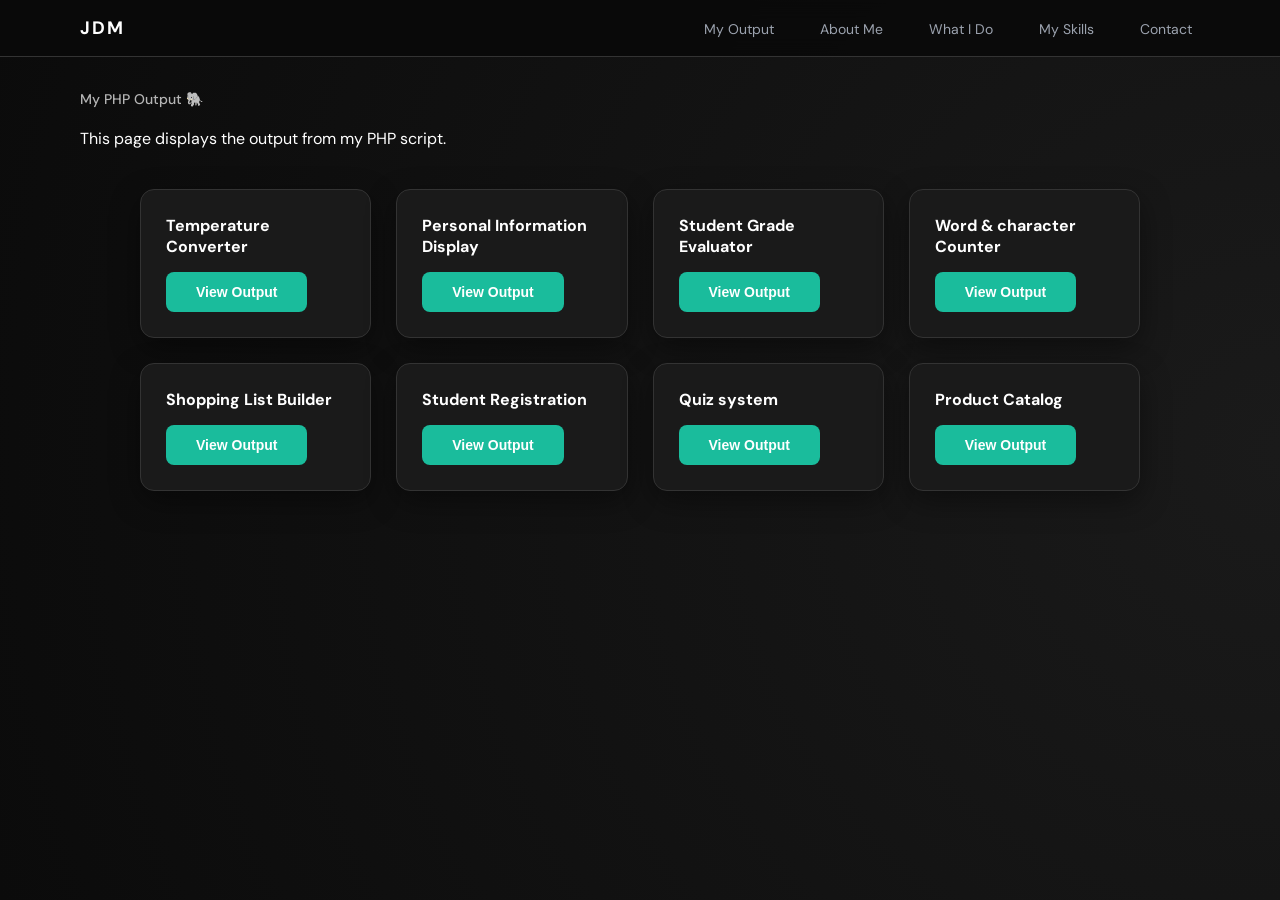
<file: output.html>
<!DOCTYPE html>
<html lang="en">
<head>
    <meta charset="UTF-8">
    <meta name="viewport" content="width=device-width, initial-scale=1.0">
    <title>My PHP Output</title>
    <link rel="stylesheet" href="output.css">
</head>
<body>

    <nav class="navbar">
        <div class="nav-logo">
            <a href="index.html">JDM</a>
        </div>

        <ul class="nav-links" id="navLinks">
            <li><a href="output.html">My Output</a></li>
            <li><a href="#about">About Me</a></li>
            <li><a href="#services">What I Do</a></li>
            <li><a href="#skills">My Skills</a></li>
            <li><a href="#projects">Contact</a></li>
        </ul>

        <div class="hamburger" id="hamburger">
            <span></span>
            <span></span>
            <span></span>
        </div>
    </nav>

    <div class="container">
        <h1>My PHP Output 🐘</h1>
        <p>This page displays the output from my PHP script.</p>

        <div class="output-grid">
            <div class="output-box">
                <h3>Temperature Converter</h3>
                <button><a href="php/temp.php">View Output</a></button>
            </div>

            <div class="output-box">
                <h3>Personal Information Display</h3>
                <button><a href="php/profile.php">View Output</a></button>
            </div>

            <div class="output-box">
                <h3>Student Grade Evaluator</h3>
                <button><a href="php/grade.php">View Output</a></button>
            </div>

            <div class="output-box">
                <h3>Word & character Counter</h3>
                <button><a href="php/counter.php">View Output</a></button>
            </div>

            <div class="output-box">
                <h3>Shopping List Builder</h3>
                <button><a href="php/shopping.php">View Output</a></button>
            </div>

            <div class="output-box">
                <h3>Student Registration</h3>
                <button><a href="php/enroll.php">View Output</a></button>
            </div>

            <div class="output-box">
                <h3>Quiz system</h3>
                <button><a href="php/quiz.php">View Output</a></button>
            </div>

            <div class="output-box">
                <h3>Product Catalog</h3>
                <button><a href="php/catalog.php">View Output</a></button>
            </div>
        </div>
    </div>

</body>
</html>
</file>
<file: output.css>
@import url('https://fonts.googleapis.com/css2?family=DM+Sans:wght@400;500;700&display=swap');

* {
    margin: 0;
    padding: 0;
    box-sizing: border-box;
}

html {
    scroll-behavior: smooth;
}

body {
    font-family: 'DM Sans', sans-serif;
    background: radial-gradient(circle at right, #1a1a1a, #0b0b0b);
    color: #ffffff;
    min-height: 100vh;
    padding-top: 90px;
    padding-left: 80px;
    padding-right: 80px;
}

.navbar {
    position: fixed;
    top: 0;
    left: 0;
    width: 100%;
    height: auto;
    padding: 16px 80px;
    display: flex;
    align-items: center;
    justify-content: space-between;
    background: rgba(10, 10, 10, 0.95);
    backdrop-filter: blur(10px);
    z-index: 9999;
    border-bottom: 1px solid #333;
}

.nav-logo {
    font-size: 18px;
    font-weight: 700;
    color: #ffffff;
    letter-spacing: 2px;
}

.nav-links {
    list-style: none;
    display: flex;
    gap: 30px;
}

.nav-links li {
    padding: 0 8px;
}

.nav-links a {
    text-decoration: none;
    font-size: 14px;
    color: #9ca3af;
    transition: 0.3s ease;
}

.nav-links a:hover {
    color: #ffffff;
}

.hamburger {
    display: none;
    flex-direction: column;
    cursor: pointer;
    gap: 5px;
}

.hamburger span {
    width: 25px;
    height: 3px;
    background: #fff;
    border-radius: 2px;
    transition: 0.3s ease;
}

h1 {
    font-size: 14px;
    font-weight: 500;
    color: #b5b5b5;
    margin-bottom: 20px;
}

.por {
    font-size: 28px;
    font-weight: 500;
    display: block;
    margin-bottom: 10px;
}

.name {
    font-size: 48px;
    font-weight: 700;
    margin-bottom: 10px;
    display: block;
}

.job {
    font-size: 16px;
    letter-spacing: 1px;
    color: #9ca3af;
    margin-bottom: 20px;
    display: block;
}

.desc {
    max-width: 500px;
    font-size: 14px;
    color: #b0b0b0;
    margin-bottom: 40px;
}

.pic {
    position: absolute;
    top: 140px;
    right: 120px;
    width: 300px;
    height: 300px;
    object-fit: cover;
    border-radius: 50%;
    filter: grayscale(100%);
    box-shadow: 0 0 0 25px rgba(255,255,255,0.03),
                0 40px 80px rgba(0,0,0,0.6);
}

h2 {
    text-align: center;
    margin-top: 100px;
    font-size: 28px;
    font-weight: 600;
}

#about-text {
    max-width: 700px;
    margin: 20px auto 60px;
    text-align: center;
}

#about-text p {
    font-size: 14px;
    color: #9ca3af;
    line-height: 1.8;
}

#projects {
    background: linear-gradient(180deg, #111111, #0d0d0d);
    padding: 50px 20px;
    border-radius: 18px;
    max-width: 1000px;
    margin: 0 auto 60px;
}

#projects ul {
    list-style: none;
    display: grid;
    grid-template-columns: repeat(4, 1fr);
    gap: 30px;
    text-align: center;
}

#projects li {
    color: #b5b5b5;
    font-size: 14px;
    position: relative;
    padding-top: 60px;
    display: flex;
    flex-direction: column;
    gap: 6px;
}

#projects li::before {
    content: "";
    width: 42px;
    height: 42px;
    background: #1a1a1a;
    border-radius: 50%;
    position: absolute;
    top: 0;
    left: 50%;
    transform: translateX(-50%);
}

#projects li::after {
    content: "";
    width: 6px;
    height: 6px;
    background: #22c55e;
    border-radius: 50%;
    position: absolute;
    top: 18px;
    left: 50%;
    transform: translateX(-50%);
}

.section-title {
    text-align: center;
    font-size: 28px;
    margin: 60px 0 30px;
    color: #ffffff;
}

#services {
    text-align: center;
    margin-bottom: 60px;
}

.services-container {
    display: flex;
    justify-content: center;
    gap: 20px;
    flex-wrap: wrap;
}

.service-card {
    width: 220px;
    height: 160px;
    background: #1a1a1a;
    border-radius: 14px;
    display: flex;
    flex-direction: column;
    align-items: center;
    justify-content: center;
    box-shadow: 0 10px 25px rgba(0,0,0,0.4);
    transition: 0.3s ease;
}

.service-card img {
    width: 40px;
    margin-bottom: 12px;
}

.service-card h3 {
    font-size: 16px;
    color: #ccc;
}

.service-card:hover {
    transform: translateY(-6px);
    border-bottom: 4px solid #1abc9c;
}

#skills {
    display: flex;
    flex-direction: column;
    align-items: center;
    margin-bottom: 60px;
}

.skills-box {
    width: 55%;
    max-width: 600px;
    background: #141414;
    padding: 25px;
    border-radius: 14px;
}

.skill-item {
    display: flex;
    justify-content: space-between;
    padding: 12px 0;
    border-bottom: 1px solid #222;
    color: #aaa;
}

.skill-item strong {
    color: #1abc9c;
}

footer {
    margin-top: 40px;
    padding: 20px 0;
    background: #0a0a0a;
    text-align: center;
    border-top: 1px solid #222;
}

footer p {
    font-size: 14px;
    color: #777;
}

.output-grid {
    display: grid;
    grid-template-columns: repeat(4, 1fr);
    gap: 25px;
    max-width: 1000px;
    margin: 40px auto;
}

.output-box {
    background: #1a1a1a;
    border: 1px solid #333;
    border-radius: 14px;
    padding: 25px;
    box-shadow: 0 10px 30px rgba(0,0,0,0.4);
    color: #aaa;
}

.output-box h3 {
    color: #ffffff;
    margin-bottom: 15px;
    font-size: 16px;
}

.output-box p {
    line-height: 1.6;
    color: #b0b0b0;
}

a {
    color: #ffffff;
    text-decoration: none;
}

button {
    background: #1abc9c;
    color: #ffffff;
    border: none;
    padding: 12px 30px;
    border-radius: 8px;
    font-size: 14px;
    font-weight: 600;
    cursor: pointer;
    transition: 0.3s ease;
    display: inline-block;
}

button:hover {
    transform: translateY(-6px);
    border-bottom: 4px solid #1abc9c;
    box-shadow: 0 10px 30px rgba(26, 188, 156, 0.3);
}

@media (max-width:1024px){
    body {padding:120px 40px 40px;}
    .pic{width:250px;height:250px;right:40px;}
    #projects ul{grid-template-columns:repeat(2,1fr);}
    .skills-box{width:75%;}
    .output-grid{grid-template-columns:repeat(2,1fr);}
}

@media (max-width:768px){
    body {padding-top:140px;padding-left:20px;padding-right:20px;text-align:center;}
    .pic{position:static;margin:40px auto;display:block;}
    #projects ul{grid-template-columns:1fr;gap:30px;}
    .skills-box{width:100%;}
    .output-grid{grid-template-columns:1fr;}
    .nav-links {display:none; flex-direction:column; position:absolute; top:60px; right:20px; background:#111;padding:20px;border-radius:12px;gap:16px;width:200px;box-shadow:0 20px 40px rgba(0,0,0,0.6);}
    .nav-links.active {display:flex;}
    .hamburger {display:flex;}
}

@media (max-width:480px){
    .name {font-size:30px;}
    h2,.section-title {font-size:22px;}
}
</file>
